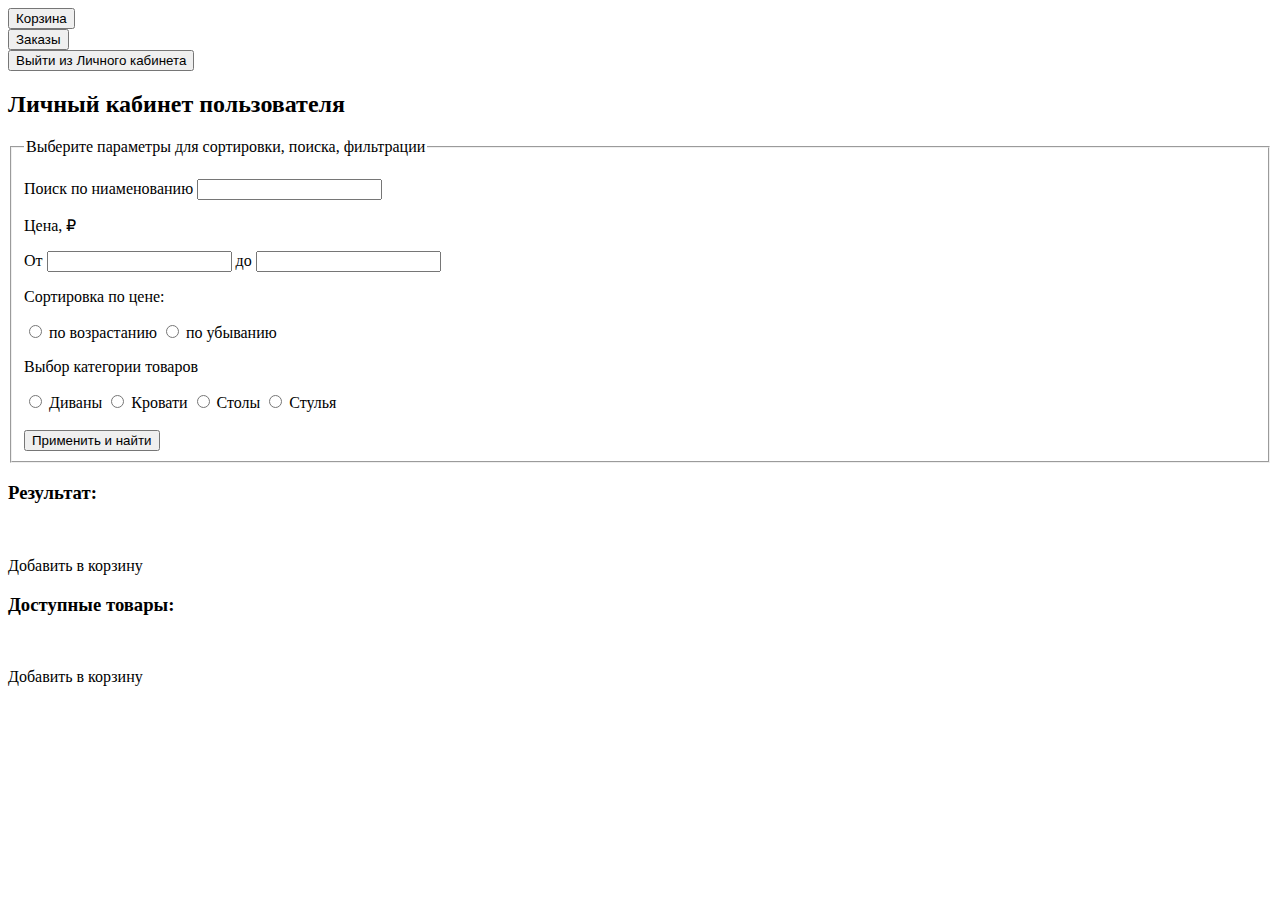
<file: src/main/resources/templates/user/index.html>
<!DOCTYPE html>
<html lang="en" xmlns:th="http://www.thymeleaf.org">
<head>
    <meta charset="UTF-8">
    <title>Личный кабинет пользователя</title>
    <link th:href="@{/css/style_index.css}" type="text/css" rel="stylesheet">
</head>
<body>


<header>
    <nav class="menu">
        <div class="menu__list">

            <form method="get" th:action="@{/cart}">
                <input type="submit" value="Корзина">
            </form>

            <!--12.03  00:49:30 добавим кнопку Заказы-->
            <form method="get" th:action="@{/orders}">
                <input type="submit" value="Заказы">
            </form>

            <form method="post" th:action="@{/logout}">
                <input class="logout" type="submit" value="Выйти из Личного кабинета">
            </form>

        </div>
    </nav>
</header>






<div class="cont1">


<h2>Личный кабинет пользователя</h2>



<!---X_002-->
<form th:method="post" th:action="@{/index/search}">
    <fieldset>
        <legend>Выберите параметры для сортировки, поиска, фильтрации</legend>
        <br>
        <label class="lbl_search" for="search">Поиск по ниаменованию</label>

        <!--12.02  00:38:00  при перезагрузке поля сортировок не очищаются    -->
        <!--th:value="*{value_search}"  "*{value_price_ot}"  "*{value_price_do}"  - значения до перезагрузки страницы-->
        <input type="search" name="search"  th:value="*{value_search}"  id="search">
        <br>
        <p>Цена, ₽</p>
        <label for="ot">От</label>
        <input type="text" name="ot" th:value="*{value_price_ot}" id="ot">
        <label for="do">до</label>
        <input type="text" name="do" th:value="*{value_price_do}" id="do">
        <br>
        <p>Сортировка по цене:</p>
        <!--name="price" - одинаковое чтобы выбрать можно было только 1н элемент из 2х-->
        <input type="radio" name="price" id="ascending_price" value="sort_by_asc">
        <label for="ascending_price">по возрастанию</label>
        <input type="radio" name="price" id="descending_price" value="sort_by_desc">
        <label for="descending_price">по убыванию</label>
        <p>Выбор категории товаров</p>
        <input type="radio" name="category" id="sofa" value="sofa">
        <label for="sofa">Диваны</label>
        <input type="radio" name="category" id="bed" value="bed">
        <label for="bed">Кровати</label>
        <input type="radio" name="category" id="table" value="table">
        <label for="table">Столы</label>
        <input type="radio" name="category" id="chair" value="chair">
        <label for="chair">Стулья</label>
        <br>
        <br>
        <input class="search__btn" type="submit" value="Применить и найти">
    </fieldset>
</form>



<!--12.02  00:40:00 результат сортировки-->
<div class="result">
    <h3>Результат:</h3>
    <div class="goods__inner">
        <div  class="goods__item" th:each="prdct : ${search_product}">
            <div class="goods__image">
             <img th:src="'/img/'+ ${prdct.imageList[0].getFileName()}" width="300px">
            </div>
            <div class="goods__text">
            <a th:href="@{/user/info/{id}(id=${prdct.getId()})}" th:text="${prdct.getTitle()}"></a>
            <p th:text="'Цена: ' + ${prdct.getPrice()}"></p>
            <a th:href="@{/cart/add/{id}(id=${prdct.getId()})}">Добавить в корзину</a>
            </div>
        </div>
    </div>
</div>



<div class="goods">
    <!--11.02  00:23:00 товары в  ЛК пользователя-->
    <h3>Доступные товары:</h3>
    <div class="goods__inner">
        <div class="goods__item" th:each="prdct : ${products}">
            <!--    11.02   01:21:00 добавим фото к товарам зарегистрированному и незарегистрированному пользователю-->
            <div class="goods__image">
                <img th:src="'/img/'+ ${prdct.imageList[0].getFileName()}" width="300px">
            </div>
            <div class="goods__text">
                <a th:href="@{/user/info/{id}(id=${prdct.getId()})}" th:text="${prdct.getTitle()}" id="title"></a>
                <p th:text="'Цена: ' + ${prdct.getPrice()}"></p>
                <!--    12.03  00:10:30 ссылка на добавление в корзину под товаром-->
                <div class="item__btn">
                    <a th:href="@{/cart/add/{id}(id=${prdct.getId()})}">Добавить в корзину</a>
                <div>
            </div>
        </div>
    </div>
</div>

</div>
</body>
</html>
</file>
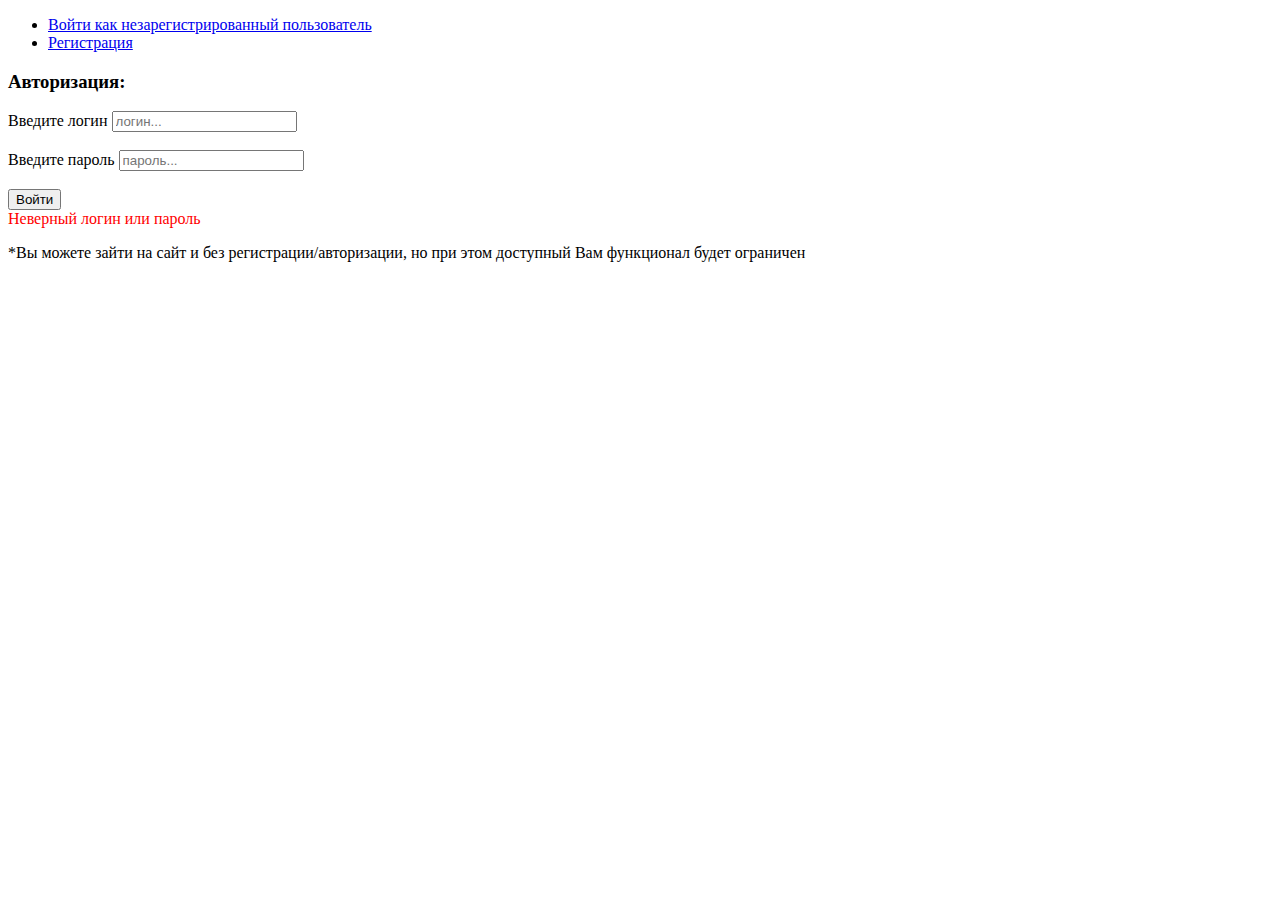
<file: src/main/resources/templates/login.html>
<!DOCTYPE html>
<html lang="en" xmlns:th="http://www.thymeleaf.org">
<head>
    <meta charset="UTF-8">
    <title>Авторизация</title>
    <link th:href="@{/css/style_login.css}" type="text/css" rel="stylesheet">
</head>
<body>

<header>
    <nav class="menu">
        <ul class="menu__list">
            <li><a href="/product">Войти как незарегистрированный пользователь</a></li>
            <li><a href="/authentication/registration">Регистрация</a></li>
        </ul>
    </nav>
</header>

<div class="cont1">
    <div class="reg__inner">

<h3>Авторизация:</h3>
<!--непонятно почему метод и действие без th: ....-->
    <div class="reg__form">
        <form method="post" action="/process_login">
        <!--9.2 01:27:00 добавим csrf token в форму аутентификации, в остальные формы Spring внедрит автоматически-->
            <input type="hidden" th:name="${_csrf.parameterName}" th:value="${_csrf.token}">

        <!--название полей  username и password обязательно, или spring Secutity их не сможет сравнить с данными из бд -->
            <label for="username">Введите логин</label>
            <input type="text" placeholder="логин..." name="username" id="username">
            <br><br>
            <label for="password">Введите пароль</label>
            <input type="password" placeholder="пароль..." name="password" id="password">
            <br><br>
            <input type="submit" value="Войти">
        <!-- Если  к нам приходит объект ошибки в параметрах get-запроса (?error), то мы выводим этот блок красным цветом -->
            <div th:if="${param.error}" style="color:red">
                Неверный логин или пароль
            </div>
        </form>
    </div>
        <p class="annotation">*Вы можете зайти на сайт и без регистрации/авторизации, но при этом доступный Вам функционал будет ограничен</p>


    </div>
</div>
</body>
</html>
</file>
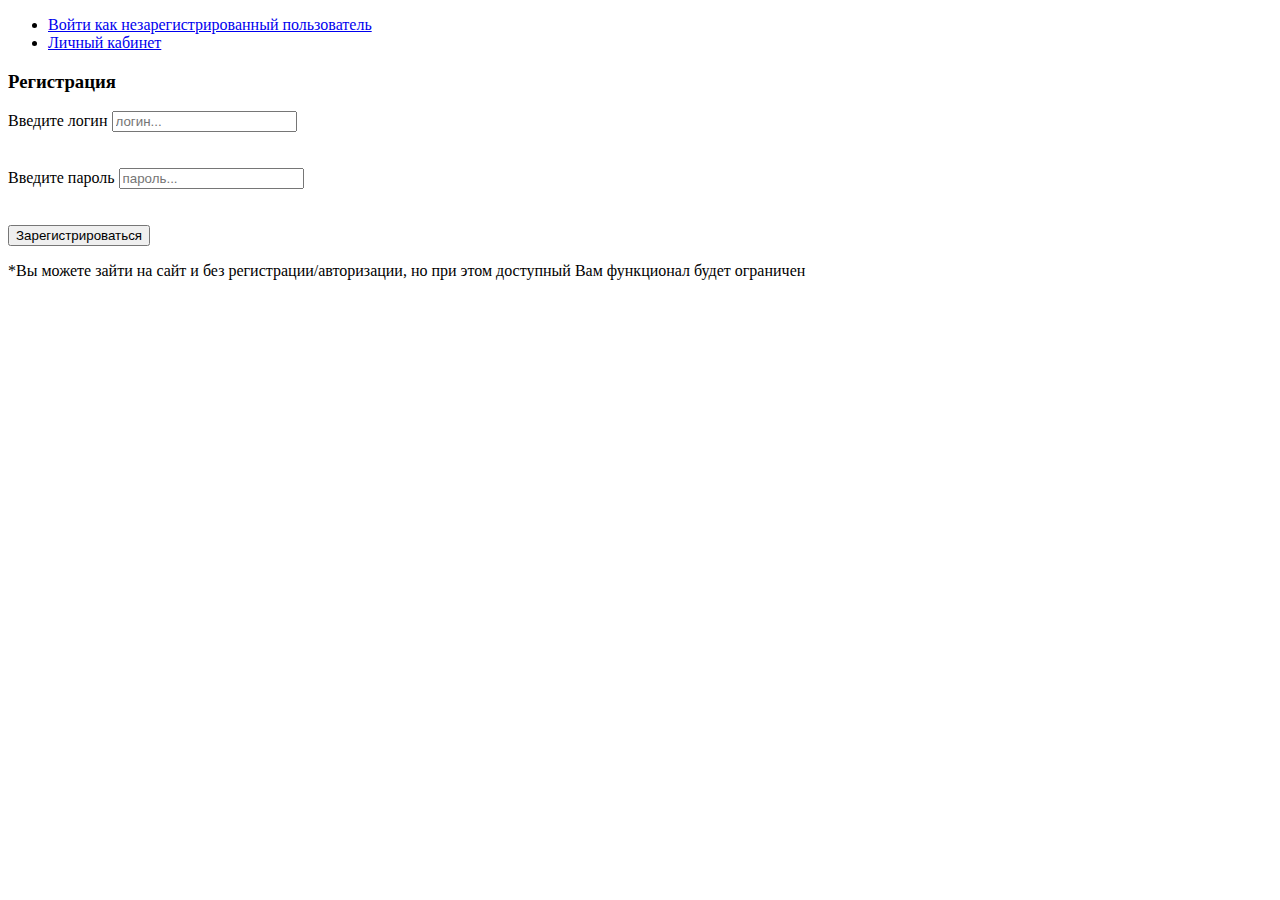
<file: src/main/resources/templates/registration.html>
<!DOCTYPE html>
<html lang="en" xmlns:th="http://www.thymeleaf.org">
<head>
  <meta charset="UTF-8">
  <title>Регистрация</title>
  <link th:href="@{/css/style_registration.css}" type="text/css" rel="stylesheet">
</head>
<body>

<header>
  <nav class="menu">
    <ul class="menu__list">
      <li><a href="/product">Войти как незарегистрированный пользователь</a></li>
      <li><a href="/authentication/login">Личный кабинет</a></li>
    </ul>
  </nav>
</header>





<div class="cont1">

  <div class="reg__inner">
    <h3>Регистрация</h3>
    <!--если th подчеркивается красным значит в контролере не прикрепился нужный объект-->
    <!--пост запрос отправляется на url th:action="@{/authentication/registration}" -->
    <!--th:object="${person} из AuthenticationController -->
    <div class="reg__form">
      <form method="post" th:action="@{/authentication/registration}" th:object="${person}">
        <!--название полей  в этой форме произвольно  -->
        <label for="login">Введите логин</label>
        <input type="text" th:field="*{login}" placeholder="логин..." name="login" id="login">
      <!--внедрим написанную ранее валидатцию -->
        <div style="color: red" th:if="${#fields.hasErrors('login')}" th:errors="*{login}">
        </div>
        <br><br>
        <label for="password">Введите пароль</label>
        <input type="password" th:field="*{password}" placeholder="пароль..." name="password" id="password">
        <!--внедрим написанную ранее валидатцию -->
        <div style="color: red" th:if="${#fields.hasErrors('password')}" th:errors="*{password}">
        </div>
        <br> <br>
        <input type="submit" value="Зарегистрироваться">
      </form>
    </div>
    <p class="annotation">*Вы можете зайти на сайт и без регистрации/авторизации, но при этом доступный Вам функционал будет ограничен</p>

  </div>

</div>

</body>
</html>
</file>
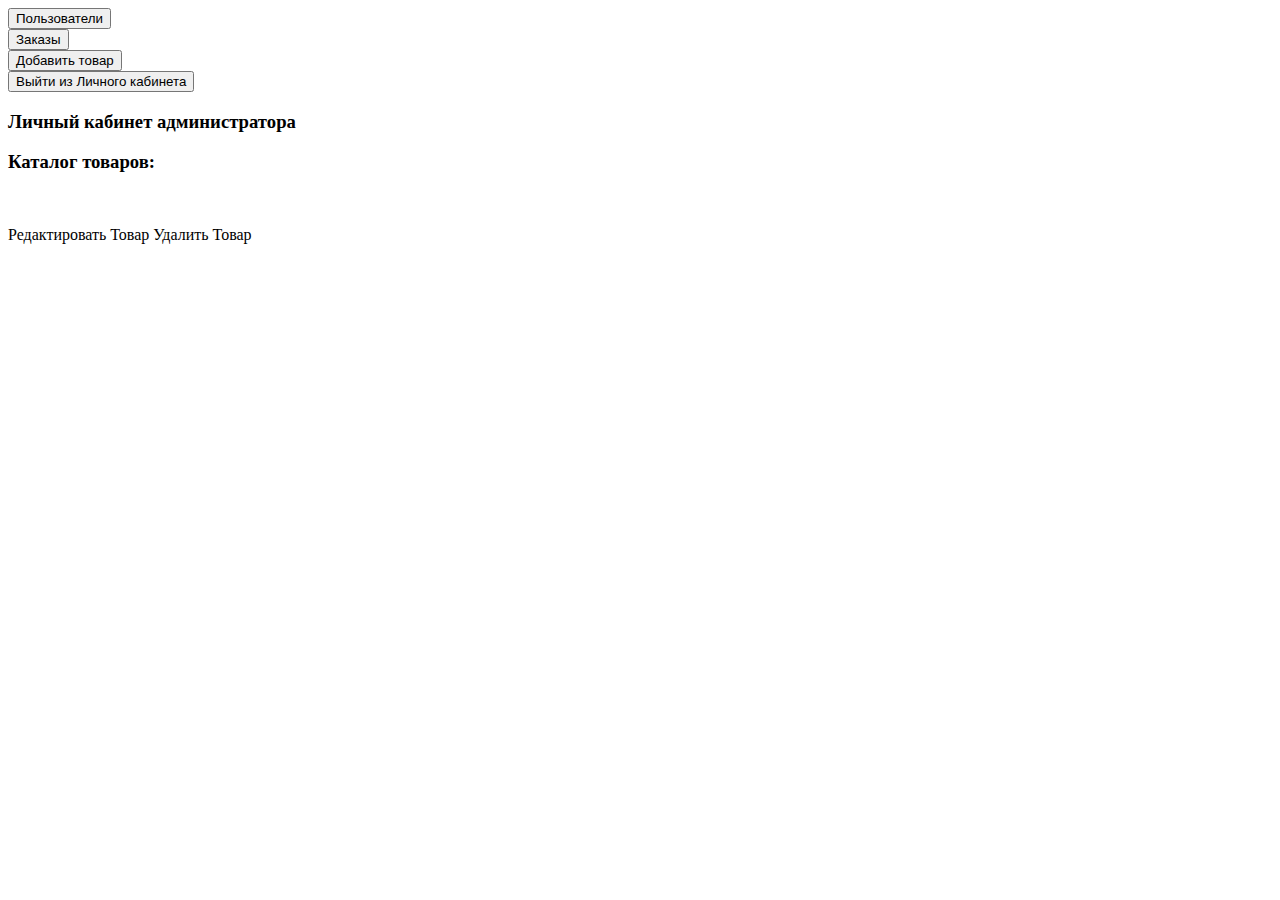
<file: src/main/resources/templates/admin/admin.html>
<!DOCTYPE html>
<html lang="en" xmlns:th="http://www.thymeleaf.org">
<head>
    <meta charset="UTF-8">
    <title>Админ панель</title>
    <link th:href="@{/css/style_admin.css}" type="text/css" rel="stylesheet">
</head>
<body>


<header>
    <nav class="menu">
        <div class="menu__list">

            <form method="get" th:action="@{/admin/users}">
                <input type="submit" value="Пользователи">
            </form>

            <!--12.03  00:49:30 добавим кнопку Заказы-->
            <form method="get" th:action="@{/admin/orders}">
                <input type="submit" value="Заказы">
            </form>

            <form method="get" th:action="@{/admin/product/add}">
                <input type="submit" value="Добавить товар">
            </form>

            <form method="post" th:action="@{/logout}">
                <input class="logout" type="submit" value="Выйти из Личного кабинета">
            </form>

        </div>
    </nav>
</header>









<div class="cont1">

<h3>Личный кабинет администратора</h3>

<h3>Каталог товаров:</h3>
<div th:each="product : ${products}">
<!-- 11.02 01:14:30 вывод картинки   -->
<!--обращаемся по текущему продукту, берем из него 1й элемент листа картинок и указываем поле отвецающее за название картинки -->
    <img th:src="'/img/'+ ${product.imageList[0].getFileName()}" width="300px">

    <p th:text="'ID товара: ' + ${product.getId()}"></p>
    <p th:text="'Наимменование товара: ' + ${product.getTitle()}"></p>
    <p th:text="'Цена товара: ' + ${product.getPrice()}"></p>
    <p th:text="'Продавец: ' + ${product.getSeller()}"></p>
    <p th:text="'Склад товара: ' + ${product.getStorage()}"></p>

<!--12.01   00:35:00 добавим вывод категории на главной странице лк Админа-->
<!--в нашец логике категория - объект с именем и листом продуктов, поэтому дополнительно вызываем метод .getName() чтобы ролучить ее наименование-->
    <p th:text="'Категория товара: ' + ${product.getCategory().getName()}"></p>

    <p th:text="'Описание товара: ' + ${product.getDescription()}"></p>
    <a th:href="@{/admin/product/edit/{id}(id=${product.getId()})}">Редактировать Товар</a>
    <a th:href="@{/admin/product/delete/{id}(id=${product.getId()})}">Удалить Товар</a>
</div>


</div>
</body>
</html>
</file>
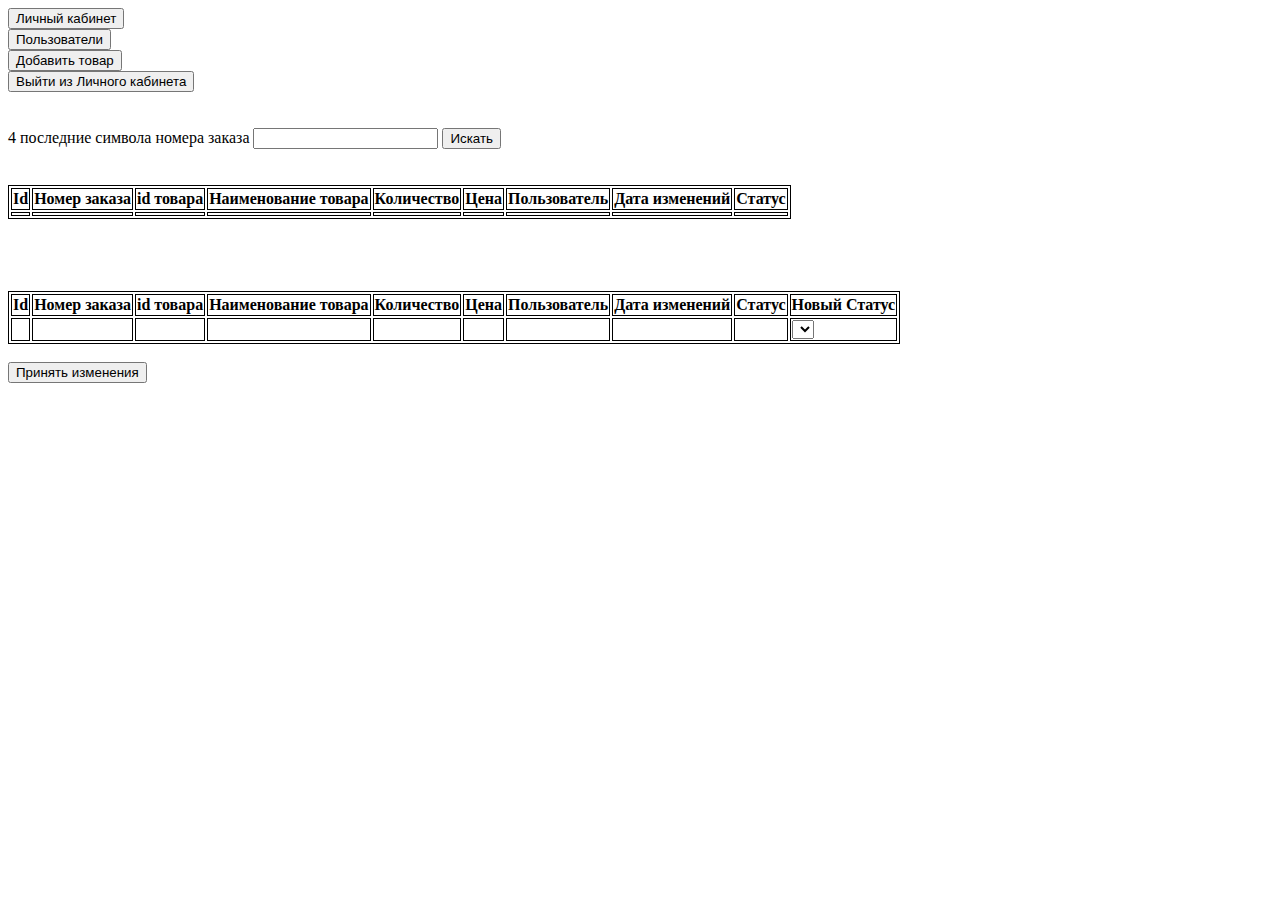
<file: src/main/resources/templates/admin/orders.html>
<!DOCTYPE html>
<html lang="en" xmlns:th="http://www.thymeleaf.org">
<head>
    <meta charset="UTF-8">
    <title>Заказы</title>
    <link th:href="@{/css/style_admin_orders.css}" type="text/css" rel="stylesheet">
</head>
<body>

<header>
    <nav class="menu">
        <div class="menu__list">

            <form method="get" th:action="@{/admin}">
                <input type="submit" value="Личный кабинет">
            </form>

            <form method="get" th:action="@{/admin/users}">
                <input type="submit" value="Пользователи">
            </form>

            <form method="get" th:action="@{/admin/product/add}">
                <input type="submit" value="Добавить товар">
            </form>

            <form method="post" th:action="@{/logout}">
                <input class="logout" type="submit" value="Выйти из Личного кабинета">
            </form>

        </div>
    </nav>
</header>








<div class="cont1">

    <!--   X_004-->
<br><br>
<form th:method="post" th:action="@{/admin/orders/search}" th:object="${searchingOrders}">
<!--    th:object="searchingOrders">-->
    <label for="search">4 последние символа номера заказа</label>
    <input type="search" name="searchPhrase" th:value="${value_search}" id="search">
    <input type="submit" value="Искать">
</form>
<br><br>


<div>
    <table style="border:1px solid black">
        <thead>
        <tr>
            <th style="border:1px solid black">Id</th>
            <th style="border:1px solid black">Номер заказа</th>
            <th style="border:1px solid black">id товара </th>
            <th style="border:1px solid black">Наименование товара</th>
            <th style="border:1px solid black">Количество</th>
            <th style="border:1px solid black">Цена</th>
            <th style="border:1px solid black">Пользователь</th>
            <th style="border:1px solid black">Дата изменений</th>
            <th style="border:1px solid black">Статус</th>
        </tr>
        </thead>
        <tbody>
        <div th:each="order: ${searchingOrders}">
            <tr>
                <td style="border:1px solid black" th:text="${order.getId()}"></td>
                <td style="border:1px solid black" th:text="${order.getNumber()}"></td>
                <td style="border:1px solid black"th:text="${order.getProduct().getId()}"></td>
                <td style="border:1px solid black"th:text="${order.getProduct().getTitle()}"></td>
                <td style="border:1px solid black"th:text="${order.getCount()}"></td>
                <td style="border:1px solid black"th:text="${order.getPrice()}"></td>
                <td style="border:1px solid black"th:text="${order.getPerson().getLogin()}"></td>
                <td style="border:1px solid black"th:text="${#temporals.format(order.getDateTime(), 'dd-MMM-yyyy')}"></td>
                <td style="border:1px solid black"th:text="${order.getStatus()}"></td>
            </tr>
        </div>
        </tbody>
        </tr>
    </table>
</div>
<br><br><br><br>


















<div>
    <form th:method="post" th:action="@{/admin/orders/status_change}" th:object="${orders}">
    <table style="border:1px solid black">
        <thead>
            <tr>
                <th style="border:1px solid black">Id</th>
                <th style="border:1px solid black">Номер заказа</th>
                <th style="border:1px solid black">id товара </th>
                <th style="border:1px solid black">Наименование товара</th>
                <th style="border:1px solid black">Количество</th>
                <th style="border:1px solid black">Цена</th>
                <th style="border:1px solid black">Пользователь</th>
                <th style="border:1px solid black">Дата изменений</th>
                <th style="border:1px solid black">Статус</th>
                <th style="border:1px solid black">Новый Статус</th>
            </tr>
        </thead>
        <tbody>
            <div th:each="order: ${orders}">
                <tr>
                    <td style="border:1px solid black" th:text="${order.getId()}"></td>
                    <td style="border:1px solid black" th:text="${order.getNumber()}"></td>
                    <td style="border:1px solid black"th:text="${order.getProduct().getId()}"></td>
                    <td style="border:1px solid black"th:text="${order.getProduct().getTitle()}"></td>
                    <td style="border:1px solid black"th:text="${order.getCount()}"></td>
                    <td style="border:1px solid black"th:text="${order.getPrice()}"></td>
                    <td style="border:1px solid black"th:text="${order.getPerson().getLogin()}"></td>
                    <td style="border:1px solid black"th:text="${#temporals.format(order.getDateTime(), 'dd-MMM-yyyy')}"></td>
                    <td style="border:1px solid black"th:text="${order.getStatus()}"></td>
                    <td style="border:1px solid black">
                        <select name="status" th:id="${order.getId()}">
                            <div th:each="element: ${status}">
                                <option th:if="${order.getStatus()} !=${element}" th:value="${element}" th:text="${element}"></option>
                            </div>
                            <option selected th:value="${order.getStatus()}" th:text="${order.getStatus()}"></option>
                        </select>
                    </td>
                 </tr>
            </div>
        </tbody>
        </tr>

    </table>
    <br>
    <input type="submit" value="Принять изменения">
    </form>
</div>


</div>
</body>
</html>
</file>
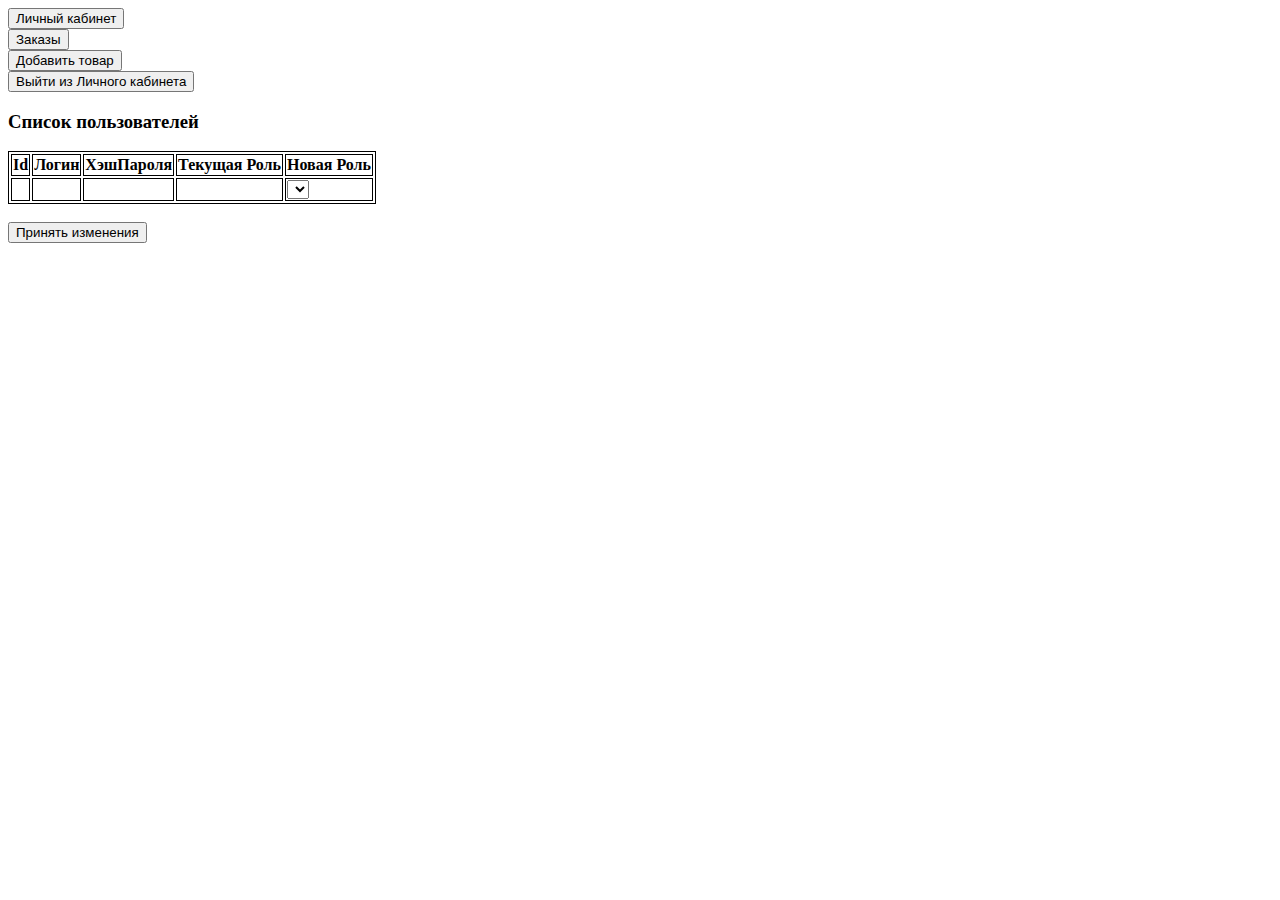
<file: src/main/resources/templates/admin/users.html>
<!DOCTYPE html>
<html lang="en" xmlns:th="http://www.thymeleaf.org">
<head>
    <meta charset="UTF-8">
    <title>Список пользователей</title>
    <link th:href="@{/css/style_admin_users.css}" type="text/css" rel="stylesheet">
</head>
<body>

<header>
    <nav class="menu">
        <div class="menu__list">

            <form method="get" th:action="@{/admin}">
                <input type="submit" value="Личный кабинет">
            </form>

            <!--12.03  00:49:30 добавим кнопку Заказы-->
            <form method="get" th:action="@{/admin/orders}">
                <input type="submit" value="Заказы">
            </form>

            <form method="get" th:action="@{/admin/product/add}">
                <input type="submit" value="Добавить товар">
            </form>

            <form method="post" th:action="@{/logout}">
                <input class="logout" type="submit" value="Выйти из Личного кабинета">
            </form>

        </div>
    </nav>
</header>

<div class="cont1">

<h3>Список пользователей</h3>

<div>
  <form th:method="post" th:action="@{/admin/users/change_role}" th:object="${users}">
    <table style="border:1px solid black">
      <thead>
      <tr>
        <th style="border:1px solid black">Id</th>
        <th style="border:1px solid black">Логин</th>
        <th style="border:1px solid black">ХэшПароля</th>
        <th style="border:1px solid black">Текущая Роль</th>
        <th style="border:1px solid black">Новая Роль</th>
      </tr>
      </thead>
      <tbody>
      <div th:each="user: ${users}">
       <tr>
          <td style="border:1px solid black" th:text="${user.getId()}"></td>
          <td style="border:1px solid black" th:text="${user.getLogin()}"></td>
          <td style="border:1px solid black"th:text="${user.getPassword()}"></td>
          <td style="border:1px solid black"th:text="${user.getRole()}"></td>
          <td style="border:1px solid black">
            <select name="role" th:id="${user.getId()}">
                <option th:if="${user.getRole()} !='ROLE_ADMIN'" th:value='ROLE_ADMIN' th:text='ROLE_ADMIN'></option>
                <option th:if="${user.getRole()} !='ROLE_USER'" th:value='ROLE_USER' th:text='ROLE_USER'></option>
                <option selected th:value="${user.getRole()}" th:text="${user.getRole()}"></option>
            </select>
          </td>
        </tr>
      </div>
      </tbody>
      </tr>
    </table>
    <br>
    <input type="submit" value="Принять изменения">
  </form>
</div>


</div>
</body>
</html>
</file>
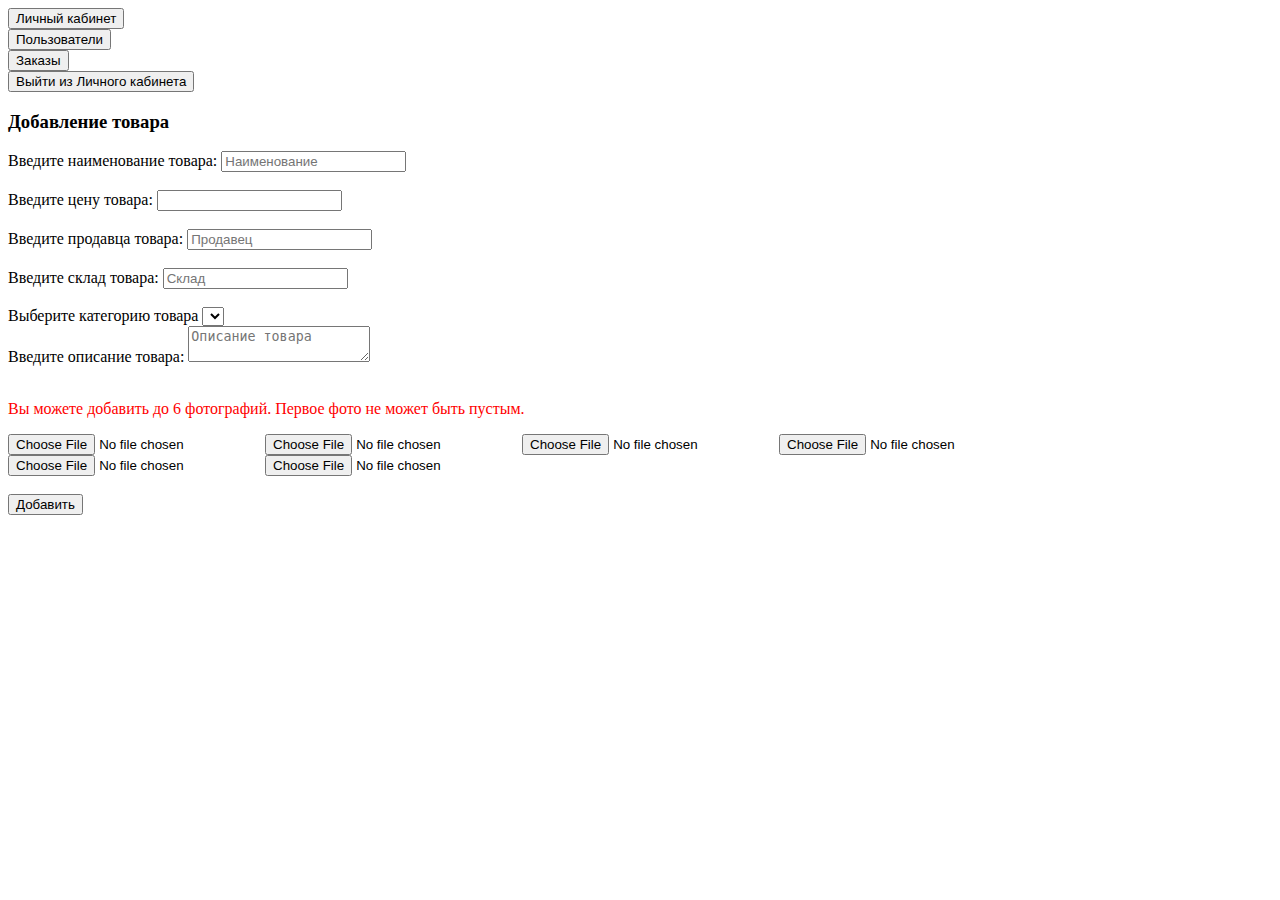
<file: src/main/resources/templates/product/addProduct.html>
<!DOCTYPE html>
<html lang="en" xmlns:th="http://www.thymeleaf.org">
<head>
    <meta charset="UTF-8">
    <title>Добавление товара</title>
    <link th:href="@{/css/style_add_product.css}" type="text/css" rel="stylesheet">
</head>
<body>

<header>
    <nav class="menu">
        <div class="menu__list">

            <form method="get" th:action="@{/admin}">
                <input type="submit" value="Личный кабинет">
            </form>

            <form method="get" th:action="@{/admin/users}">
                <input type="submit" value="Пользователи">
            </form>

            <!--12.03  00:49:30 добавим кнопку Заказы-->
            <form method="get" th:action="@{/admin/orders}">
                <input type="submit" value="Заказы">
            </form>

            <form method="post" th:action="@{/logout}">
                <input class="logout" type="submit" value="Выйти из Личного кабинета">
            </form>

        </div>
    </nav>
</header>








<div class="cont1">





<h3>Добавление товара</h3>
<!--11.02  00:44:30 enctype="multipart/form-data"  -параметр для передачи файлов через форму-->
<!---->
<form method="POST" th:action="@{/admin/product/add}" th:object="${product}" enctype="multipart/form-data">
    <label for="title">Введите наименование товара:</label>
    <input type="text" th:field="*{title}" placeholder="Наименование" name="title" id="title">

<!--    11.02   01:32:40 Валидация-->
    <div style="color: red" th:if="${#fields.hasErrors('title')}" th:errors="*{title}"></div>

    <br>
    <label for="price">Введите цену товара:</label>
    <input type="number" th:field="*{price}" min="100" step="0.01" name="price" id="price">

    <!--    11.02   01:32:40 Валидация-->
    <div style="color: red" th:if="${#fields.hasErrors('price')}" th:errors="*{price}"></div>

    <br>
    <label for="seller">Введите продавца товара:</label>
    <input type="text" th:field="*{seller}" placeholder="Продавец" name="seller" id="seller">

    <!--    11.02   01:32:40 Валидация-->
    <div style="color: red" th:if="${#fields.hasErrors('seller')}" th:errors="*{seller}"></div>

    <br>
    <label for="storage">Введите склад товара:</label>
    <input type="text" th:field="*{storage}" placeholder="Склад" name="storage" id="storage">

    <!--    11.02   01:32:40 Валидация-->
    <div style="color: red" th:if="${#fields.hasErrors('storage')}" th:errors="*{storage}"></div>
    <br>



<!--    12.01   00:21:40 добавим поле под категории-->
    <lable for="category">Выберите категорию товара</lable>
    <select name="category" th:field="*{category}" id="category">
        <div th:each="element : ${category}">
            <option th:text="${element.getName()}" th:value="${element.getId()}"> </option>
        </div>
    </select>



    <br>
    <label for="description">Введите описание товара:</label>
    <textarea th:field="*{description}" placeholder="Описание товара" name="description" id="description"></textarea>

    <!--    11.02   01:32:40 Валидация-->
    <div style="color: red" th:if="${#fields.hasErrors('description')}" th:errors="*{description}"></div>
    <br>



<!-- 11.02  00:45:30  элемент по работе с файлами фото   -->
    <p style="color: red">Вы можете добавить до 6 фотографий. Первое фото не может быть пустым.</p>
    <input type="file" name="file_one">
    <input type="file" name="file_two">
    <input type="file" name="file_three">
    <input type="file" name="file_four">
    <input type="file" name="file_five">
    <input type="file" name="file_six">
    <br> <br>

    <input type="submit" value="Добавить">
</form>

</div>
</body>
</html>
</file>
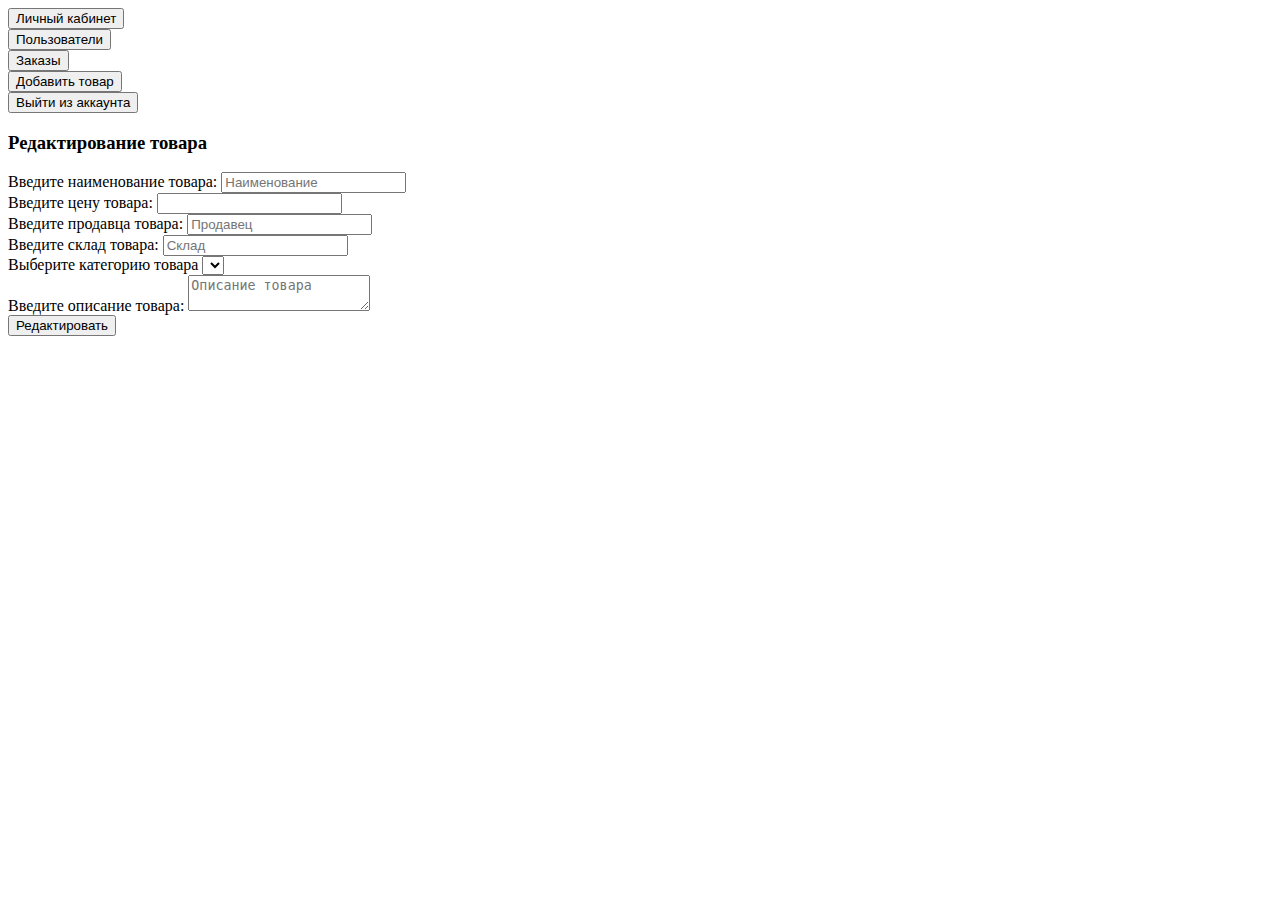
<file: src/main/resources/templates/product/editProduct.html>
<!DOCTYPE html>
<html lang="en" xmlns:th="http://www.thymeleaf.org">
<head>
    <meta charset="UTF-8">
    <title>Редактирование товара</title>
    <link th:href="@{/css/style_edit_product.css}" type="text/css" rel="stylesheet">
</head>
<body>

<header>
    <nav class="menu">
        <div class="menu__list">

            <form method="get" th:action="@{/admin}">
                <input type="submit" value="Личный кабинет">
            </form>

            <form method="get" th:action="@{/admin/users}">
                <input type="submit" value="Пользователи">
            </form>

            <!--12.03  00:49:30 добавим кнопку Заказы-->
            <form method="get" th:action="@{/admin/orders}">
                <input type="submit" value="Заказы">
            </form>

            <form method="get" th:action="@{/admin/product/add}">
                <input type="submit" value="Добавить товар">
            </form>

            <form method="post" th:action="@{/logout}">
                <input class="logout" type="submit" value="Выйти из аккаунта">
            </form>

        </div>
    </nav>
</header>




















<div class="cont1">

<h3>Редактирование товара</h3>

<form method="POST" th:action="@{/admin/product/edit/{id}(id=${editedProduct.getId()})}" th:object="${editedProduct}">
    <label for="title">Введите наименование товара:</label>
    <input type="text" th:field="*{title}" placeholder="Наименование" name="title" id="title">
    <br>
    <label for="price">Введите цену товара:</label>
    <input type="number" th:field="*{price}" min="100" step="0.01" name="price" id="price">
    <br>
    <label for="seller">Введите продавца товара:</label>
    <input type="text" th:field="*{seller}" placeholder="Продавец" name="seller" id="seller">
    <br>
    <label for="storage">Введите склад товара:</label>
    <input type="text" th:field="*{storage}" placeholder="Склад" name="storage" id="storage">
    <br>


<!--    12.01   00:21:40 добавим поле под категории-->
    <lable for="category">Выберите категорию товара</lable>
    <select name="category" th:field="*{category}" id="category">
        <div th:each="element : ${category}">
            <option th:text="${element.getName()}" th:value="${element.getId()}"> </option>
        </div>
    </select>



    <br>
    <label for="description">Введите описание товара:</label>
    <textarea th:field="*{description}" placeholder="Описание товара" name="description" id="description"></textarea>
    <br>
    <input type="submit" value="Редактировать">
</form>

</div>
</body>
</html>
</file>
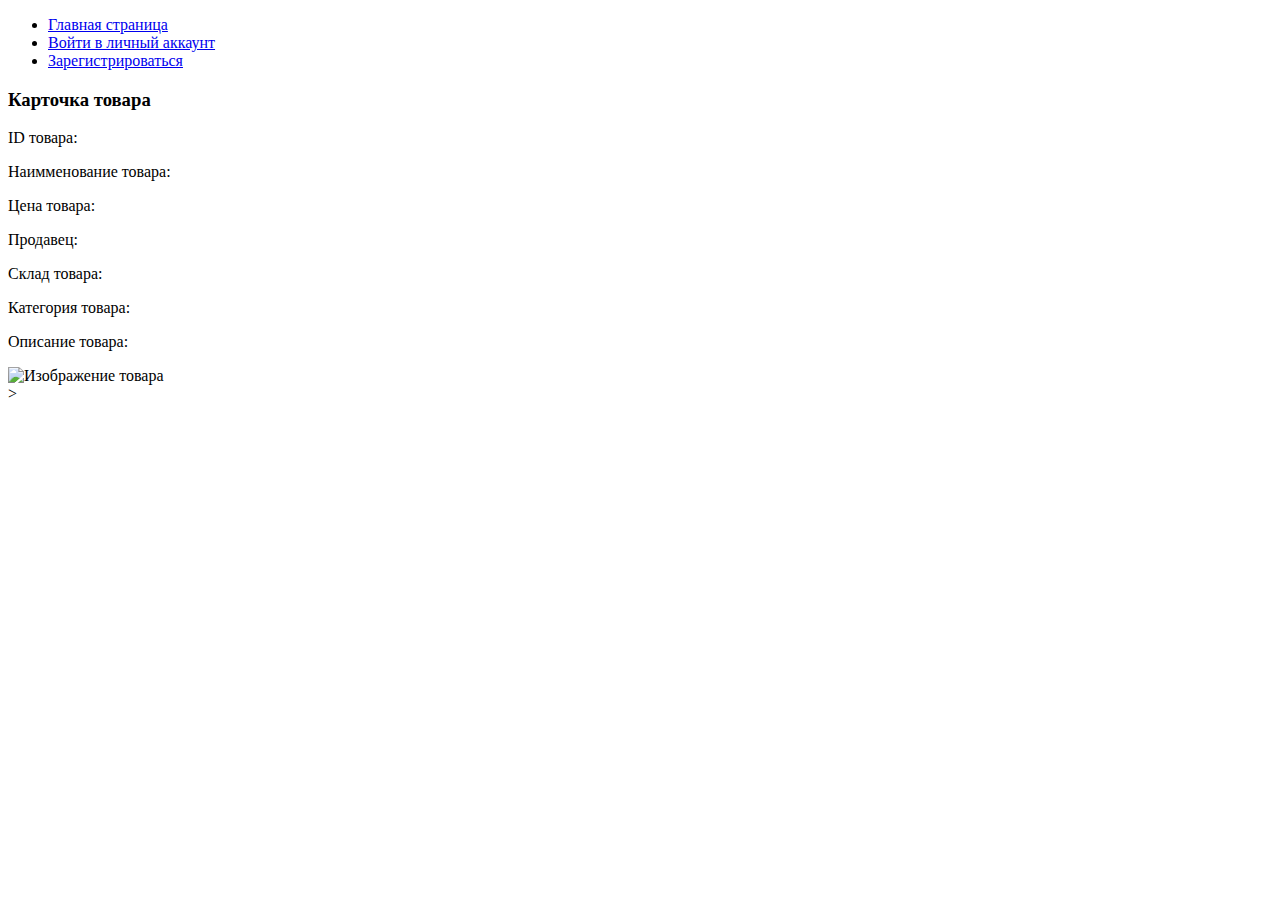
<file: src/main/resources/templates/product/infoProduct.html>
<!DOCTYPE html>
<html lang="en" xmlns:th="http://www.thymeleaf.org">
<head>
  <meta charset="UTF-8">
    <title>Информация о товаре</title>
    <link th:href="@{/css/style_guest_product_info.css}" type="text/css" rel="stylesheet">
</head>
<body>

<header>
  <nav class="menu">
    <ul class="menu__list">
      <li><a href="/product">Главная страница</a></li>
      <li><a href="/authentication/login">Войти в личный аккаунт</a></li>
      <li><a href="authentication/registration">Зарегистрироваться</a></li>
    </ul>
  </nav>
</header>






<div class="cont1">

  <div class="prod_info">
  <h3>Карточка товара</h3>

    <p>ID товара: <span th:text="${productInfo.getId()}"></span></p>
    <p>Наимменование товара: <span th:text="${productInfo.getTitle()}"></span></p>
    <p>Цена товара: <span th:text="${productInfo.getPrice()}"></span></p>
    <p>Продавец: <span th:text="${productInfo.getSeller()}"></span></p>
    <p>Склад товара: <span th:text="${productInfo.getStorage()}"></span></p>
    <!--12.01   00:46:30 добавим поле категории-->
    <p>Категория товара: <span th:text="${productInfo.getCategory().getName()}"></span></p>
    <p>Описание товара: <span th:text="${productInfo.getDescription()}"></span></p>
  </div>


  <div class="images">
    <div class="images__image" th:each="img : ${productInfo.getImageList()}">
      <img th:src="'/img/'+ ${img.getFileName()}" alt="Изображение товара">
    </div>
  </div>


<!--   width="300px"-->

</div>>
</body>
</html>
</file>
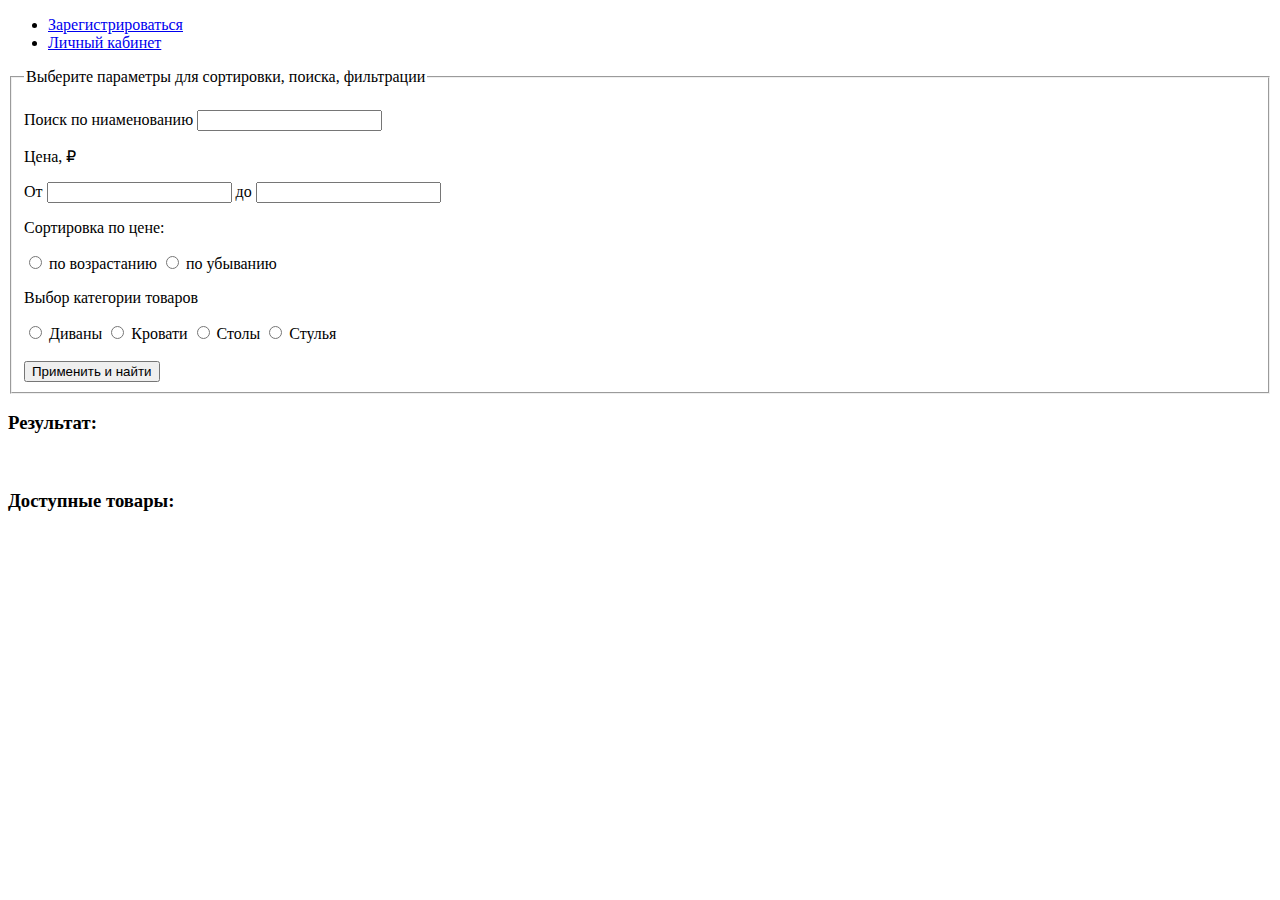
<file: src/main/resources/templates/product/product.html>
<!DOCTYPE html>
<html lang="en" xmlns:th="http://www.thymeleaf.org">
<head>
  <meta charset="UTF-8">
    <title>Список товаров</title>
     <link th:href="@{/css/style_main_page.css}" type="text/css" rel="stylesheet">
</head>
<body>

<header>
  <nav class="menu">
    <ul class="menu__list">
      <li><a href="authentication/registration">Зарегистрироваться</a></li>
      <li><a href="/authentication/login">Личный кабинет</a></li>
    </ul>
  </nav>
</header>






<div class="cont1">



<!--12.01   00:49:10 Кнопки сортировки-->
<form th:method="post" th:action="@{/product/search}">
  <fieldset>
    <legend>Выберите параметры для сортировки, поиска, фильтрации</legend>
    <br>
    <label class="lbl_search" for="search">Поиск по ниаменованию</label>

    <!--12.02  00:38:00  при перезагрузке поля сортировок не очищаются    -->
    <!--th:value="*{value_search}"  "*{value_price_ot}"  "*{value_price_do}"  - значения до перезагрузки страницы-->
    <input type="search" name="search"  th:value="*{value_search}"  id="search">
    <br>
    <p>Цена, ₽</p>
    <label for="ot">От</label>
    <input type="text" name="ot" th:value="*{value_price_ot}" id="ot">
    <label class="do" for="do">до</label>
    <input type="text" name="do" th:value="*{value_price_do}" id="do">
    <br>

    <p>Сортировка по цене:</p>
  <!--name="price" - одинаковое чтобы выбрать можно было только 1н элемент из 2х-->
    <input type="radio" name="price" id="ascending_price" value="sort_by_asc">
    <label for="ascending_price">по возрастанию</label>
    <input type="radio" name="price" id="descending_price" value="sort_by_desc">
    <label for="descending_price">по убыванию</label>

    <p>Выбор категории товаров</p>
    <input type="radio" name="category" id="sofa" value="sofa">
    <label for="sofa">Диваны</label>
    <input type="radio" name="category" id="bed" value="bed">
    <label for="bed">Кровати</label>
    <input type="radio" name="category" id="table" value="table">
    <label for="table">Столы</label>
    <input type="radio" name="category" id="chair" value="chair">
    <label for="chair">Стулья</label>
    <br>
    <br>
    <input type="submit" value="Применить и найти">
  </fieldset>
</form>


<!--12.02  00:40:00 результат сортировки-->
<div class="result">
<h3>Результат:</h3>
  <div class="goods__inner">

<div  class="goods__item" th:each="prdct : ${search_product}">
  <div class="goods__image">
  <img th:src="'/img/'+ ${prdct.imageList[0].getFileName()}">
  </div>
  <div class="goods__text">
  <a th:href="@{/product/info/{id}(id=${prdct.getId()})}" th:text="${prdct.getTitle()}"></a>
  <p th:text="'Цена: ' + ${prdct.getPrice()}"></p>
  </div>
</div>
</div>


<div class="goods">
  <h3>Доступные товары:</h3>

  <div class="goods__inner">

    <div class="goods__item" th:each="prdct : ${products}">

        <!--    11.02   01:21:00 добавим фото к товарам зарегистрированному и незарегистрированному пользователю-->
      <div class="goods__image">
        <img th:src="'/img/'+ ${prdct.imageList[0].getFileName()}">
      </div>

      <div class="goods__text">
        <a th:href="@{/product/info/{id}(id=${prdct.getId()})}" th:text="${prdct.getTitle()}" id="title"></a>
        <p th:text="'Цена: ' + ${prdct.getPrice()}"></p>
      </div>

    </div>

  </div>
</div>



</div>
</body>
</html>
</file>
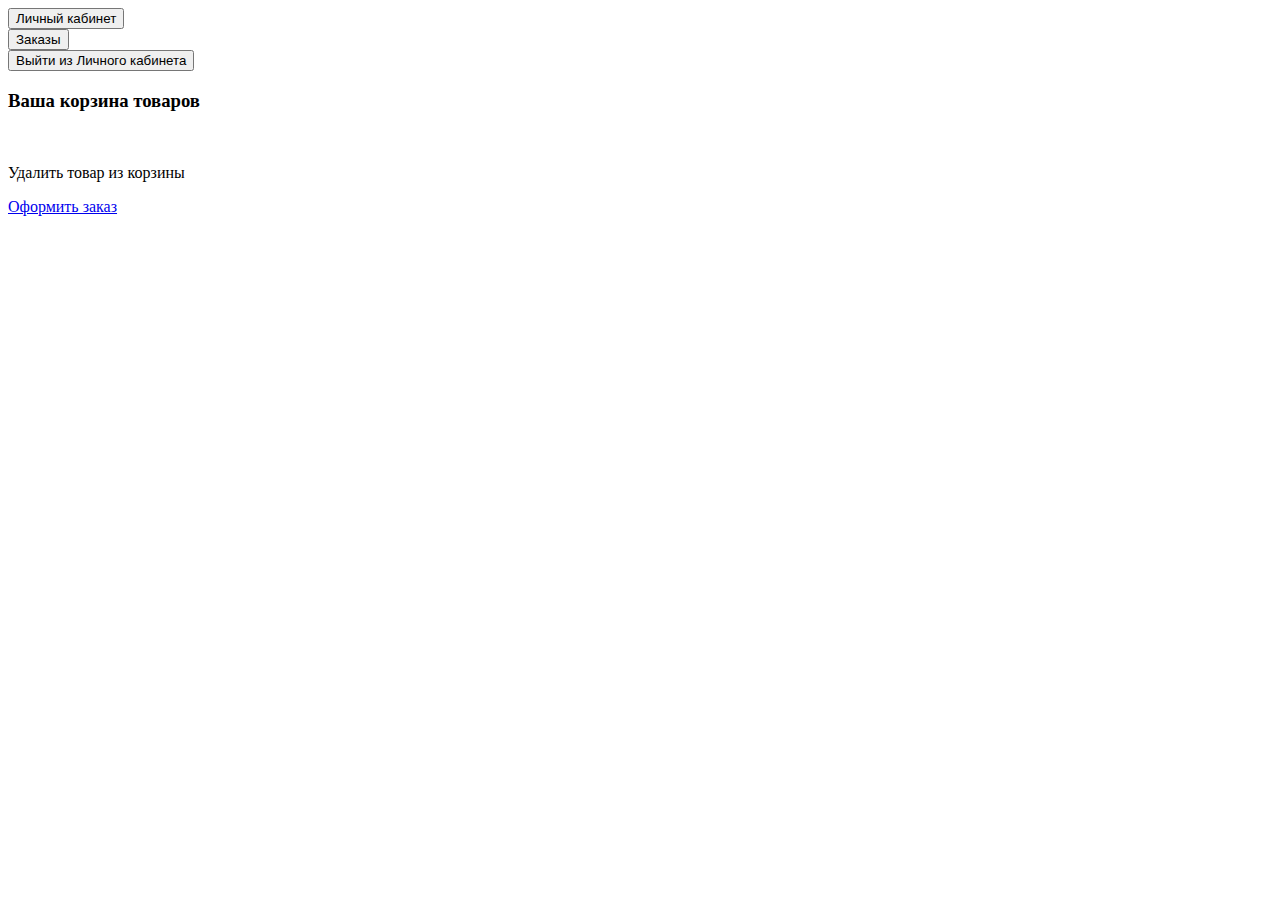
<file: src/main/resources/templates/user/cart.html>
<!DOCTYPE html>
<html lang="en" xmlns:th="http://www.thymeleaf.org">
<head>
  <meta charset="UTF-8">
    <title>Корзина</title>
    <link th:href="@{/css/style_user_cart.css}" type="text/css" rel="stylesheet">
</head>
<body>

<header>
  <nav class="menu">
    <div class="menu__list">
      <form method="get" th:action="@{/index}">
        <input type="submit" value="Личный кабинет">
      </form>

      <!--12.03  00:49:30 добавим кнопку Заказы-->
      <form method="get" th:action="@{/orders}">
        <input type="submit" value="Заказы">
      </form>

      <form method="post" th:action="@{/logout}">
        <input class="logout" type="submit" value="Выйти из Личного кабинета">
      </form>
    </div>
  </nav>
</header>




<div class="cont1">
<!--12.03  00:28:50  вывод корзины на экран ЛК пользователя-->
  <h3>Ваша корзина товаров</h3>

  <div class="products">

    <div class=products__item   th:each="prdct : ${cart_product}">

      <div class="image">
        <img th:src="'/img/'+ ${prdct.imageList[0].getFileName()}" width="300px">
      </div>

      <div class="products__info">
        <div class="products__info__conteiner">
          <a th:href="@{/product/info/{id}(id=${prdct.getId()})}" th:text="${prdct.getTitle()}"></a>
          <p th:text="'Цена: ' + ${prdct.getPrice()}"></p>

          <!--  12.03  00:31:30 Удаление из корзины-->
          <div class="btn">
            <a th:href="@{/cart/delete/{id}(id=${prdct.getId()})}">Удалить товар из корзины</a>
          </div>
        </div>
      </div>
    </div>
  </div>
  <div class="confirm">
    <p class="sum" th:text="'Итоговая цена: ' + ${price} + ' ₽'"></p>
    <a class="confirm__btn" href="/order/create">Оформить заказ</a>
  </div>

</div>

</body>
</html>
</file>
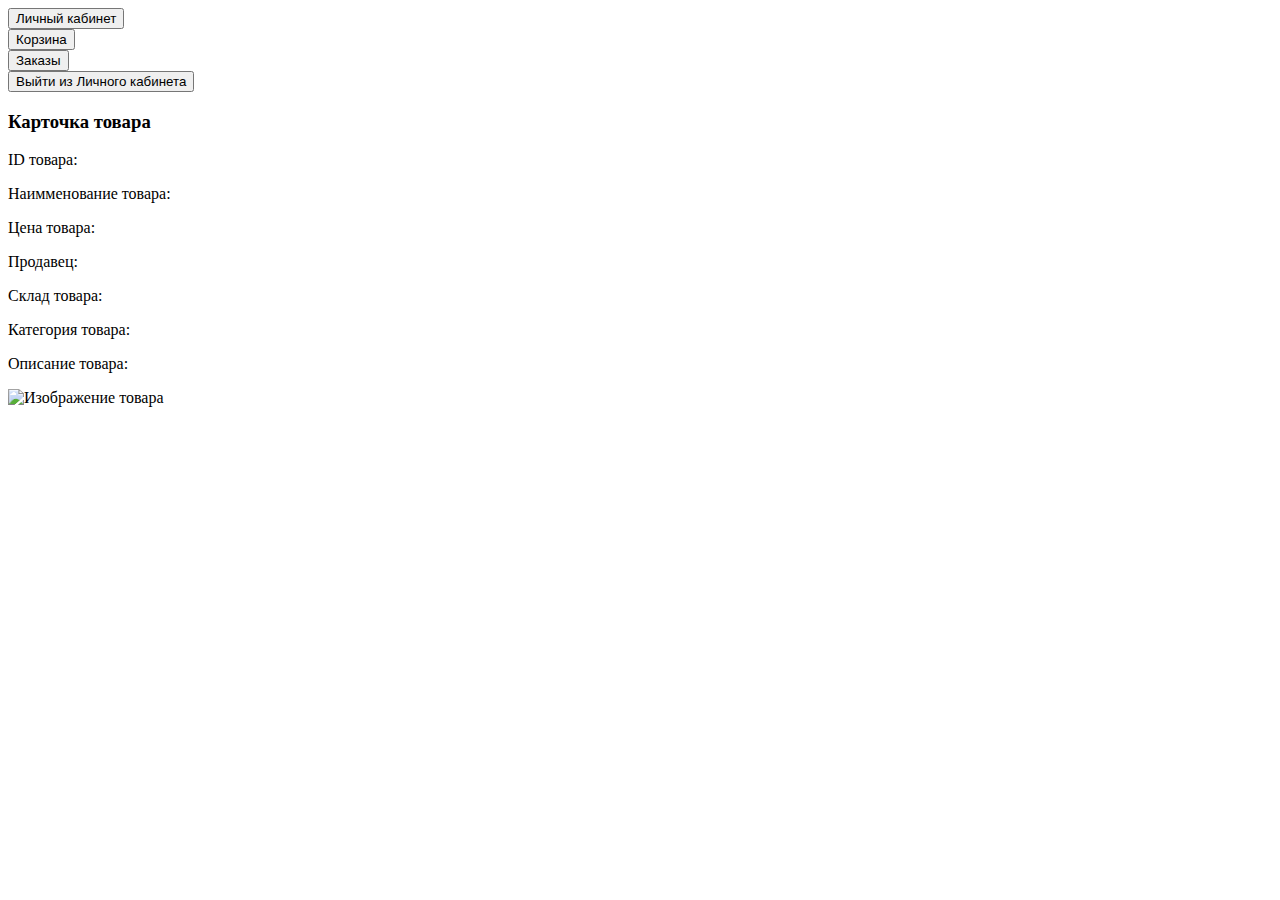
<file: src/main/resources/templates/user/infoProduct.html>
<!DOCTYPE html>
<html lang="en" xmlns:th="http://www.thymeleaf.org">
<head>
    <meta charset="UTF-8">
    <title>Информация о товаре</title>
    <link th:href="@{/css/style_user_product_info.css}" type="text/css" rel="stylesheet">
</head>
<body>


<header>
    <nav class="menu">
        <div class="menu__list">
            <form method="get" th:action="@{/index}">
                <input type="submit" value="Личный кабинет">
            </form>

            <!--12.03  00:09:50 организуем визуал корзины-->
            <form method="get" th:action="@{/cart}">
                <input type="submit" value="Корзина">
            </form>

            <!--12.03  00:49:30 добавим кнопку Заказы-->
            <form method="get" th:action="@{/orders}">
                <input type="submit" value="Заказы">
            </form>

            <form method="post" th:action="@{/logout}">
                <input class="logout" type="submit" value="Выйти из Личного кабинета">
            </form>
        </div>
    </nav>
</header>



<div class="cont1">
    <div class="prod_info">
        <h3>Карточка товара</h3>
        <p>ID товара: <span th:text="${productInfo.getId()}"></span></p>
        <p>Наимменование товара: <span th:text="${productInfo.getTitle()}"></span></p>
        <p>Цена товара: <span th:text="${productInfo.getPrice()}"></span></p>
        <p>Продавец: <span th:text="${productInfo.getSeller()}"></span></p>
        <p>Склад товара: <span th:text="${productInfo.getStorage()}"></span></p>
        <!--12.01   00:46:30 добавим поле категории-->
        <p>Категория товара: <span th:text="${productInfo.getCategory().getName()}"></span></p>
        <p>Описание товара: <span th:text="${productInfo.getDescription()}"></span></p>
    </div>

    <div class="images">
        <div class="images__image" th:each="img : ${productInfo.getImageList()}">
            <img th:src="'/img/'+ ${img.getFileName()}" alt="Изображение товара">
        </div>
    </div>


</div>





</body>
</html>
</file>
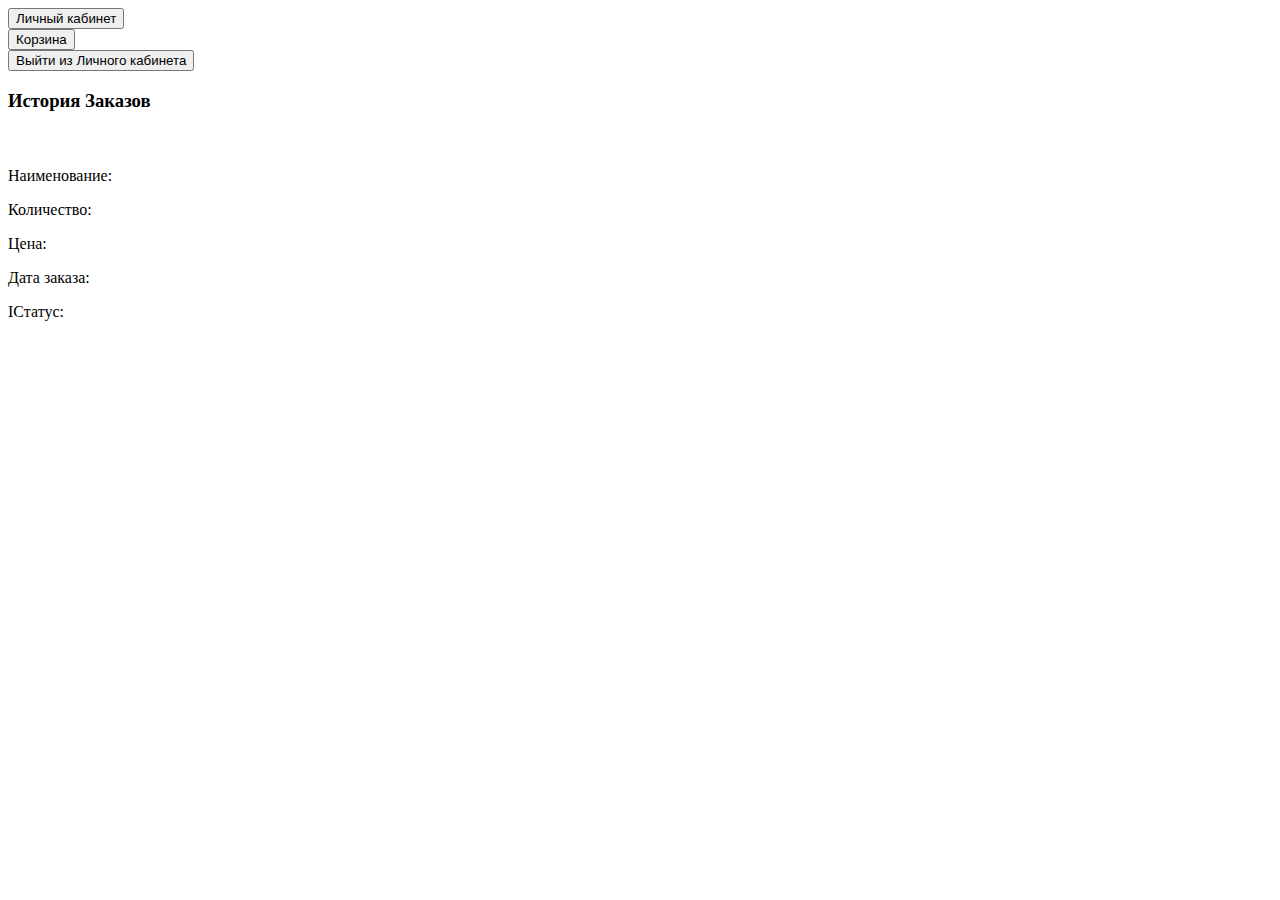
<file: src/main/resources/templates/user/orders.html>
<!DOCTYPE html>
<html lang="en" xmlns:th="http://www.thymeleaf.org">
<head>
  <meta charset="UTF-8">
    <title>Заказы</title>
    <link th:href="@{/css/style_user_orders.css}" type="text/css" rel="stylesheet">
<body>

<header>
  <nav class="menu">
    <div class="menu__list">
      <form method="get" th:action="@{/index}">
        <input type="submit" value="Личный кабинет">
      </form>

      <!--12.03  00:09:50 организуем визуал корзины-->
      <form method="get" th:action="@{/cart}">
        <input type="submit" value="Корзина">
      </form>

      <form method="post" th:action="@{/logout}">
        <input class="logout" type="submit" value="Выйти из Личного кабинета">
      </form>
    </div>
  </nav>
</header>




<div class="cont1">
<!--12.03  00:59:20 шаблон orders-->
<h3>История Заказов</h3>

  <div class="orders">
    <div class="orders__item"  th:each="order: ${orders}">
      <div class="image">
        <img th:src="'/img/'+ ${order.getProduct().imageList[0].getFileName()}">
      </div>
      <div class="orders__info">
        <div class="orders__info__conteiner">
          <h3 th:text="'Заказ № ' + ${order.getNumber}"></h3>
          <p>Наименование: <span th:text="${order.getProduct().getTitle()}"></span></p>
          <p>Количество: <span th:text="${order.getCount()}"></span></p>
          <p>Цена: <span th:text="${order.getPrice()}"></span></p>
          <!-- приводим дату к виду: dd-MMM-yyyy -->
          <p>Дата заказа: <span th:text="${#temporals.format(order.getDateTime(), 'dd-MMM-yyyy')}"></span></p>
          <p>IСтатус: <span th:text="${order.getStatus()}"></span></p>
        </div>
      </div>
    </div>
  </div>


</div>
</body>
</html>
</file>
